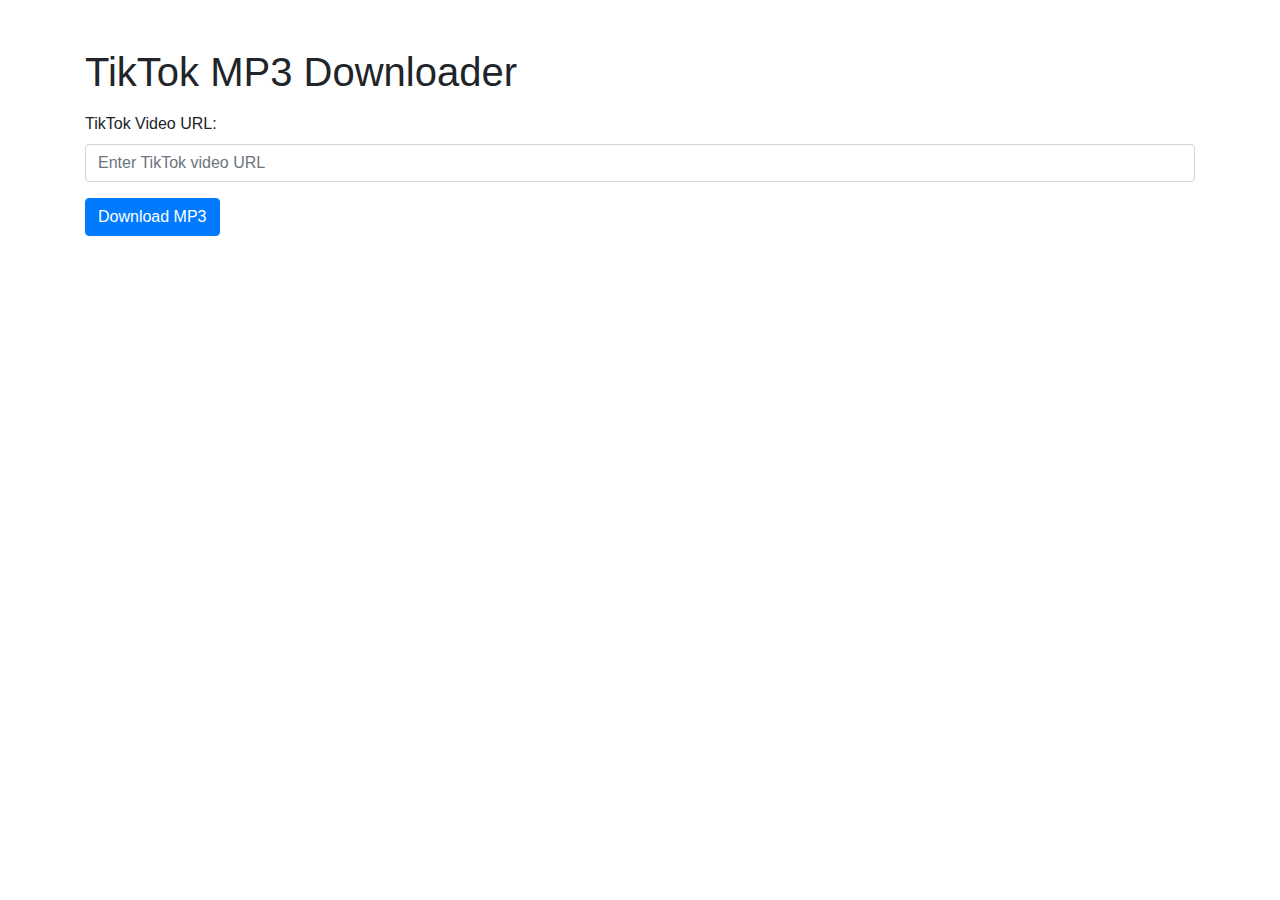
<file: timus/templates1/index.html>
<!-- templates/index.html -->
<!DOCTYPE html>
<html lang="en">
<head>
    <meta charset="UTF-8">
    <meta name="viewport" content="width=device-width, initial-scale=1.0">
    <title>TikTok MP3 Downloader</title>
    <link href="https://stackpath.bootstrapcdn.com/bootstrap/4.5.2/css/bootstrap.min.css" rel="stylesheet">
</head>
<body>
    <div class="container">
        <h1 class="mt-5">TikTok MP3 Downloader</h1>
        <form id="download-form" class="mt-3">
            <div class="form-group">
                <label for="url">TikTok Video URL:</label>
                <input type="text" class="form-control" id="url" name="url" placeholder="Enter TikTok video URL" required>
            </div>
            <button type="submit" class="btn btn-primary">Download MP3</button>
        </form>
        <div id="download-link" class="mt-3"></div>
    </div>
    <script src="https://code.jquery.com/jquery-3.5.1.min.js"></script>
    <script>
        $(document).ready(function() {
            $('#download-form').on('submit', function(event) {
                event.preventDefault();
                $.ajax({
                    url: '/download',
                    method: 'POST',
                    data: $(this).serialize(),
                    xhrFields: {
                        responseType: 'blob'
                    },
                    success: function(data) {
                        var link = document.createElement('a');
                        var url = window.URL.createObjectURL(data);
                        link.href = url;
                        link.download = 'tiktok_audio.mp3';
                        link.click();
                        window.URL.revokeObjectURL(url);
                    },
                    error: function() {
                        alert('Failed to download MP3');
                    }
                });
            });
        });
    </script>
</body>
</html>
</file>
